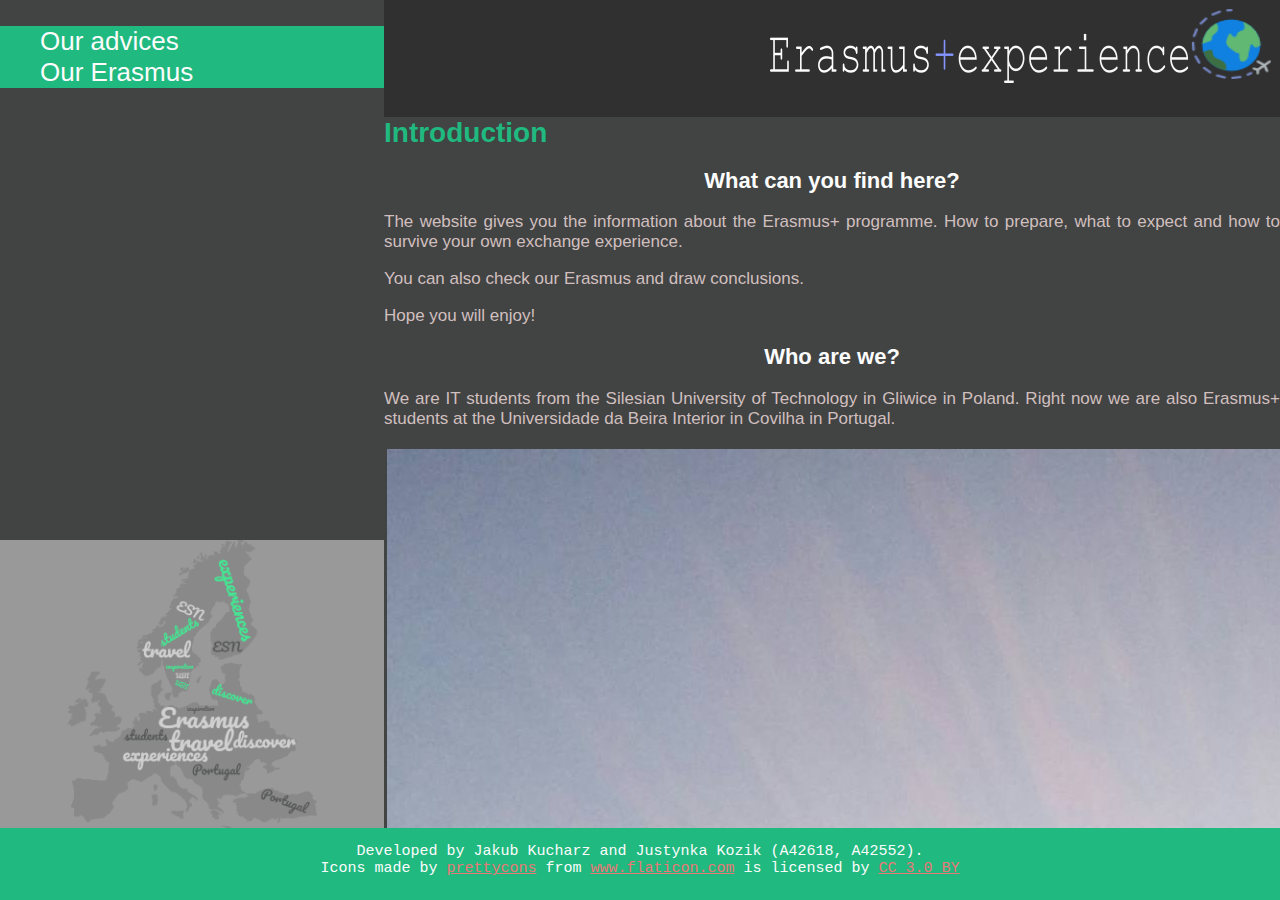
<file: index.html>
<html>
   <head>
        <title>Our Erasmus</title>
        <meta id="viewport" name="viewport" content ="width=device-width" />
        <meta charset="utf-8">
        <meta name="author" content="Justyna Kozik & Jakub Kucharz">
        <meta name = "keywords" content = "Erasmus, exchange, travel, guides, photos, Portugal, Covilhã">
        <meta name = "description" content = "Site about our Erasmus+ programe">
        <meta name = "creation_date "CONTENT ="07.12.2018">
        <meta name = "contactNetworkAddress" CONTENT = "kucharzjakub@gmail.com">
        <Link rel = "shortcut icon" href = "images/world_icon.png "/>
        <link rel = "stylesheet" type="text/css" href = "stylesheet.css">
    </head>
    <body>
     
        <header>
                    <a href="introduction.html" target="content">
                        <img id="title" src="images/title.png" ></a>
           
        </header>

        <nav id="menu">
            <ul>
                <li class ="sub-menu" id="advices">Our advices
                    <ul id="advicesAdditional">
                        <li><a href="our_advices/before_erasmus.html" target="content">Before Erasmus</a></li>
                        <li><a href="our_advices/survival_guide.html" target="content">Survival Guide</a></li>
                        <li><a href="our_advices/travelling_guide.html" target="content">Travelling Guide</a></li>
                        <li><a href="our_advices/useful_links.html" target="content">Useful Links</a></li>
                    </ul>
                </li>
               <li class ="sub-menu" id="erasmus">Our Erasmus
                    <ul id="erasmusAdditional">
                        <li><a href="our_erasmus/photos.html" target="content">Photos</a></li>
                        <li><a href="our_erasmus/events.html" target="content">Events</a></li>
                    </ul>
                </li>
            </ul>
            <a target="content" href="wordcloud.html"><img id="wordcloud-image" src="images/wordcloud.png"></a>
        </nav>
        <article>
                <iframe src="introduction.html" name="content" frameborder="0"></iframe>
        </article>
      

      
        <footer>
            <p>Developed by Jakub Kucharz and Justynka Kozik (A42618, A42552).<br>
            Icons made by <a a target="_blank" class="footer-links" href="https://www.flaticon.com/authors/prettycons" 
            title="prettycons">prettycons</a> from <a a target="_blank" class="footer-links"  
            href="https://www.flaticon.com/" title="Flaticon">www.flaticon.com</a> is licensed by 
            <a a target="_blank" class="footer-links"  href="http://creativecommons.org/licenses/by/3.0/" 
                 title="Creative Commons BY 3.0">CC 3.0 BY</a>
              </p>   
        </footer>

    </body>
</html>
</file>
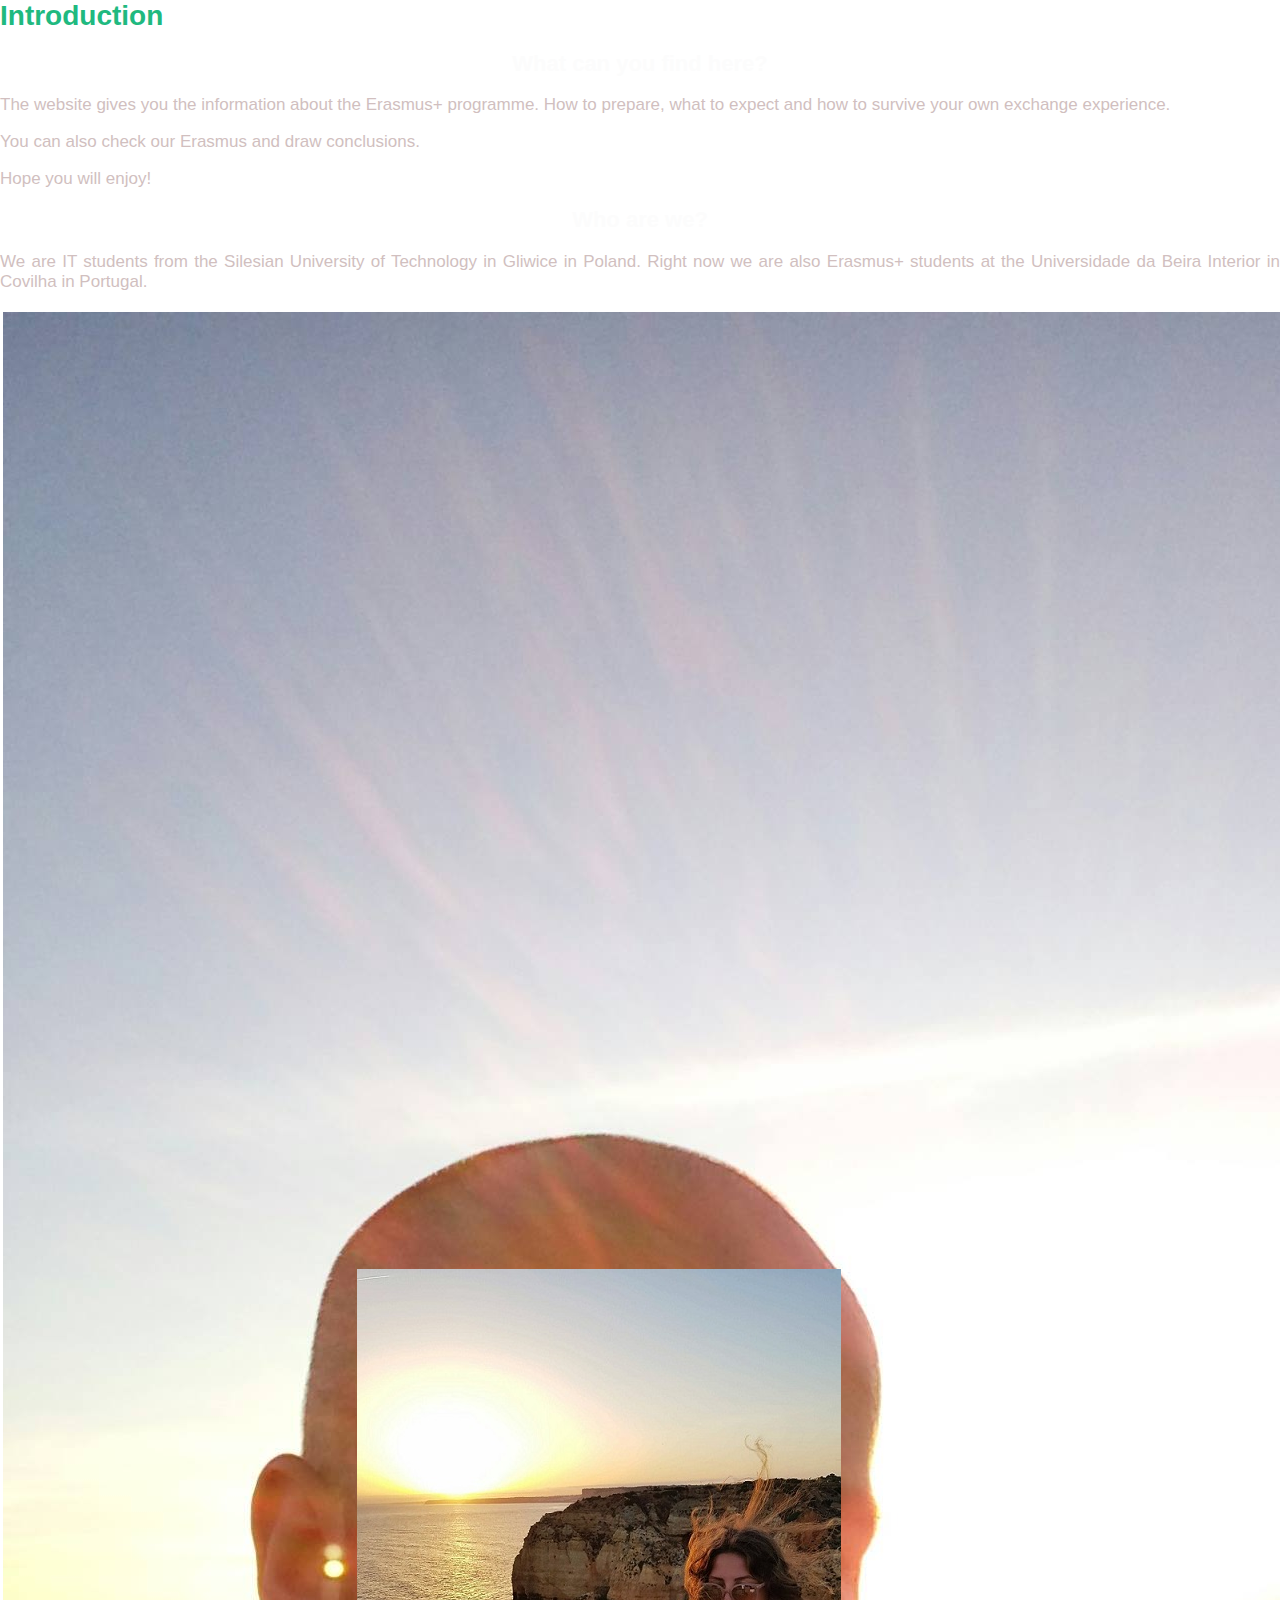
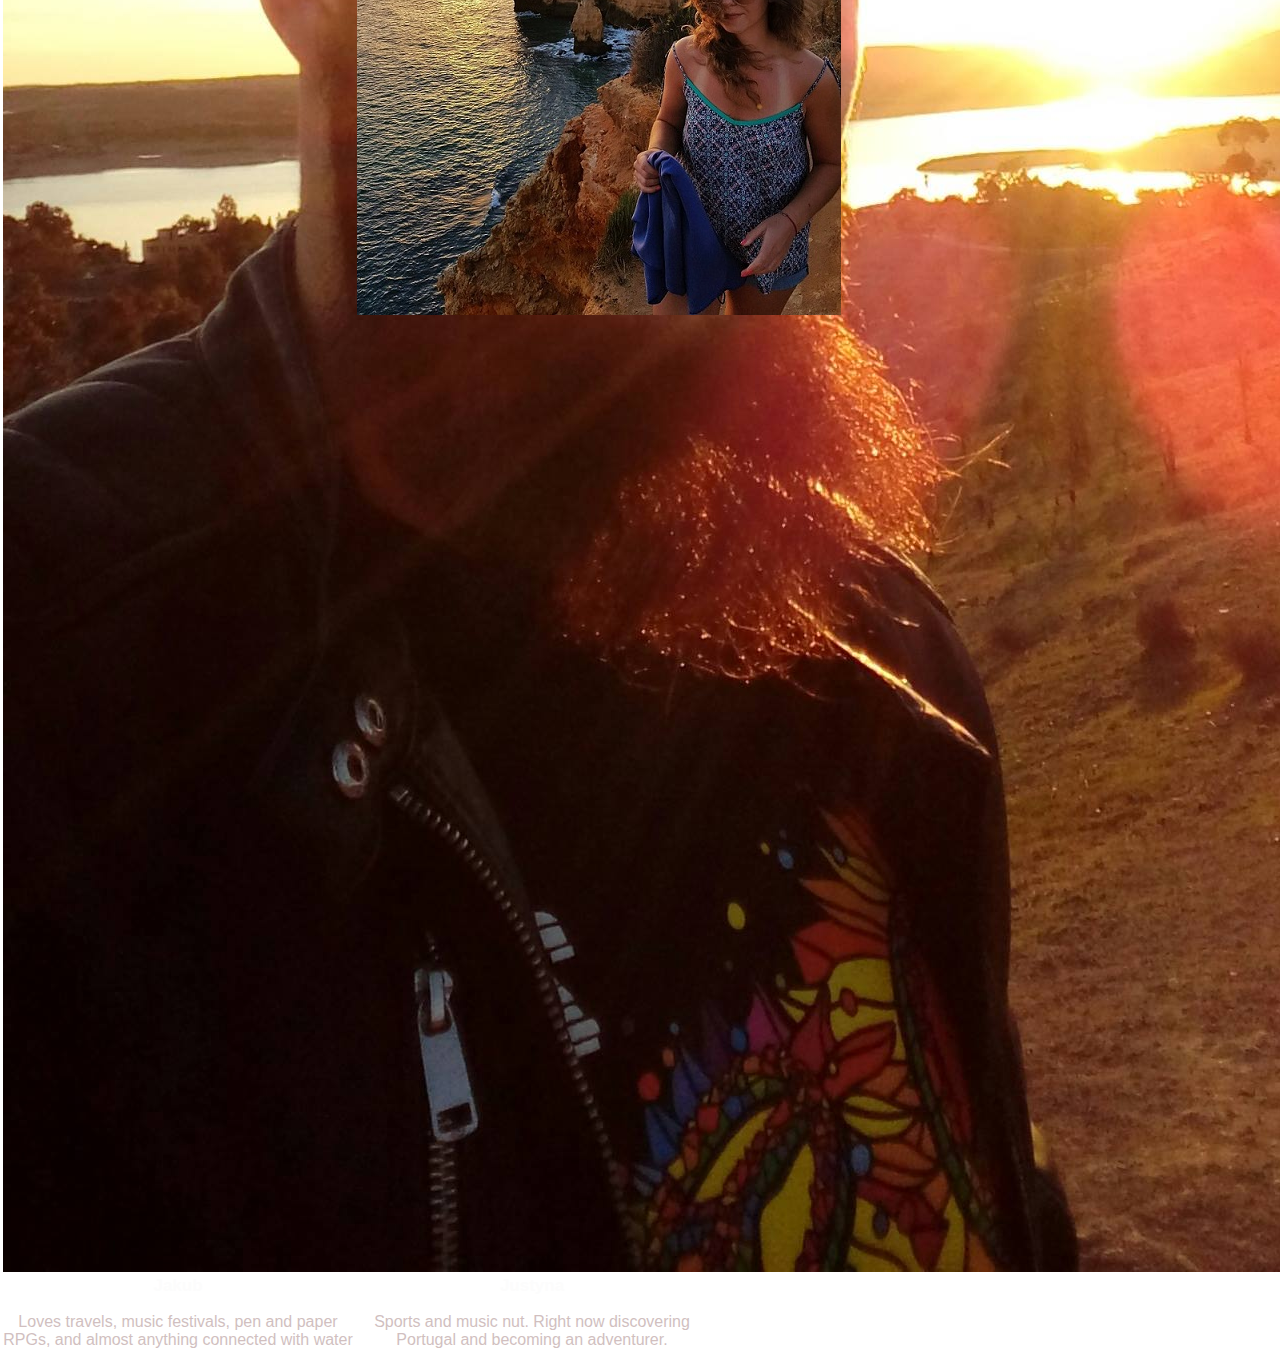
<file: introduction.html>
<html>
  <head>
      <link rel="stylesheet" type="text/css" href="stylesheet.css">
  </head>
  <body>
      <h1>Introduction</h1>
       <h2>What can you find here?</h2> 
       <p>The website gives you the information about the Erasmus+ programme. How to prepare, 
       what to expect and how to survive your own exchange experience.</p>
       <p>You can also check our Erasmus and draw conclusions.</p>
       <p>Hope you will enjoy!</p>
       <h2>Who are we?</h2>
       <p>We are IT students from the Silesian University of Technology in Gliwice in Poland. 
       Right now we are also Erasmus+ students at the Universidade da Beira Interior in Covilha 
       in Portugal.</p>
       <table>
            <tr id="our-photos">
               <td>
                   
                    <img class="our-image" src="images/jakub.jpg">
               </td>
               <td>
                    
                    <img class="our-image" src="images/justyna.jpg">
               </td>
           </tr>
           <tr id="our-description">
                <td>
                        <h3>Jakub</h3>
                        <p>Loves travels, music festivals, pen and paper RPGs, and almost anything connected with water</p>
                   </td>
                   <td>
                        
                        <h3>Justyna</h3>
                        <p>Sports and music nut. Right now discovering Portugal and becoming an adventurer.</p>
      
                   </td>

           </tr>
        </table>
       <!-- <h3>Jakub</h3>
       <p>Love travel, music festival, pen and paper RPGs, and almost anything connected with water</p>
       <img class="our-image" src="images/jakub.jpg">
       <h3>Justyna</h3>
       <p>Sports and music nut. Right now discovering Portugal and becoming an adventurer.</p>
       <img class="our-image" src="images/justyna.jpg"> -->
    </body>
</html>
</file>
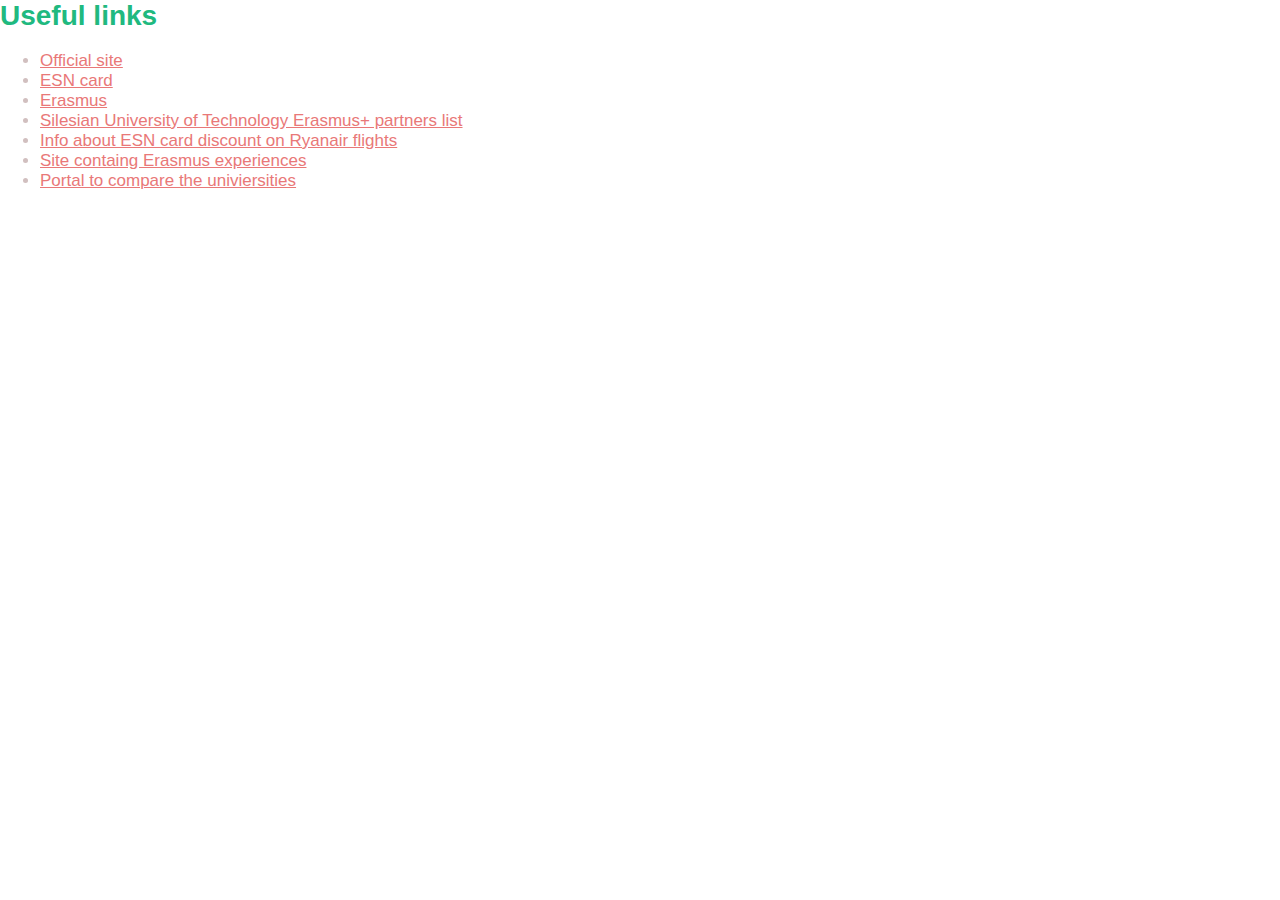
<file: useful_links.html>
<html>
    <head>
      <link rel="stylesheet" type="text/css" href="stylesheet.css">
      </head>
      <body>
          <h1>Useful links</h1>
          <ul id="useful-links">
             <li><a target="_blank" href="http://ec.europa.eu/programmes/erasmus-plus/node_en">Official site</a></li>
              <li><a target="_blank" href="https://esncard.org/">ESN card</a></li>
              <li><a target="_blank" href="http://www.erasmusprogramme.com/">Erasmus</a></li>
              <li><a target="_blank" href="https://www.polsl.pl/Jednostki/RD2-BWA/Documents/2018/wykaz-umow.pdf">Silesian University of Technology Erasmus+ partners list</a></li>
              <li><a target="_blank" href="https://www.ryanair.com/gb/en/plan-trip/explore/erasmus">Info about ESN card discount on Ryanair flights</a></li>
              <li><a target="_blank" href="https://erasmusu.com/en/erasmus-blog">Site containg Erasmus experiences</a></li>
              <li><a target="_blank" href="https://www.mastersportal.com/">Portal to compare the univiersities</a>
              </li>
          </ul>
      </body>
</html>
</file>
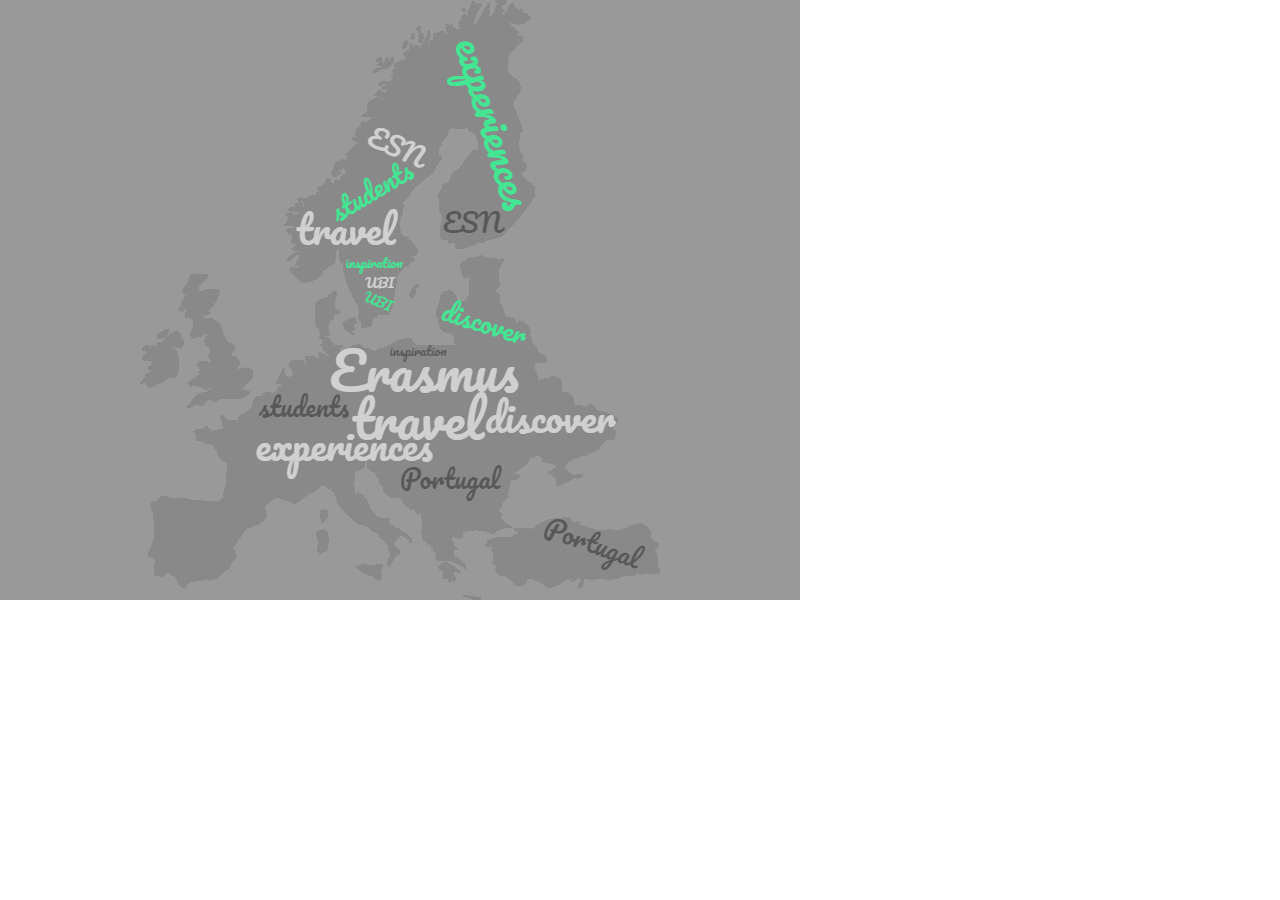
<file: wordcloud.html>
<!DOCTYPE html>
<html>
<head>
<title>Word Cloud</title>

</head>
<body style="margin:0">
<img style="margin: auto;" alt="Word Cloud" src="images/wordcloud.png" usemap="#wordCloudMap">
<map name="wordCloudMap">
<area shape="rect" alt="32" href="http://www.ubi.pt/" coords="364,276,396,292" target="wordcloud">
<area shape="rect" alt="60" href="https://www.leargas.ie/blog/erasmus-plus-youth-exchanges/" coords="388,344,448,364" target="wordcloud">
<area shape="rect" alt="108" href="https://www.visitportugal.com/pt-pt" coords="540,516,648,572" target="wordcloud">
<area shape="rect" alt="64" href="https://www.esn.org/" coords="364,124,428,168" target="wordcloud">
<area shape="rect" alt="96" href="https://www.erasmusplus.org.uk/blog/three-things-i-learnt-on-my-erasmus-experience" coords="256,392,352,420" target="wordcloud">
<area shape="rect" alt="88" href="https://www.erasmusplus.org.uk/blog/three-things-i-learnt-on-my-erasmus-experience" coords="440,300,528,344" target="wordcloud">
<area shape="rect" alt="80" href="https://erasmusu.com/en/erasmus-experiences" coords="444,40,524,212" target="wordcloud">
<area shape="rect" alt="104" href="https://amateurtraveler.com/" coords="296,208,400,248" target="wordcloud">
<area shape="rect" alt="192" href="https://ec.europa.eu/programmes/erasmus-plus/" coords="328,348,520,396" target="wordcloud">
</map>
</body>

</html>
</file>
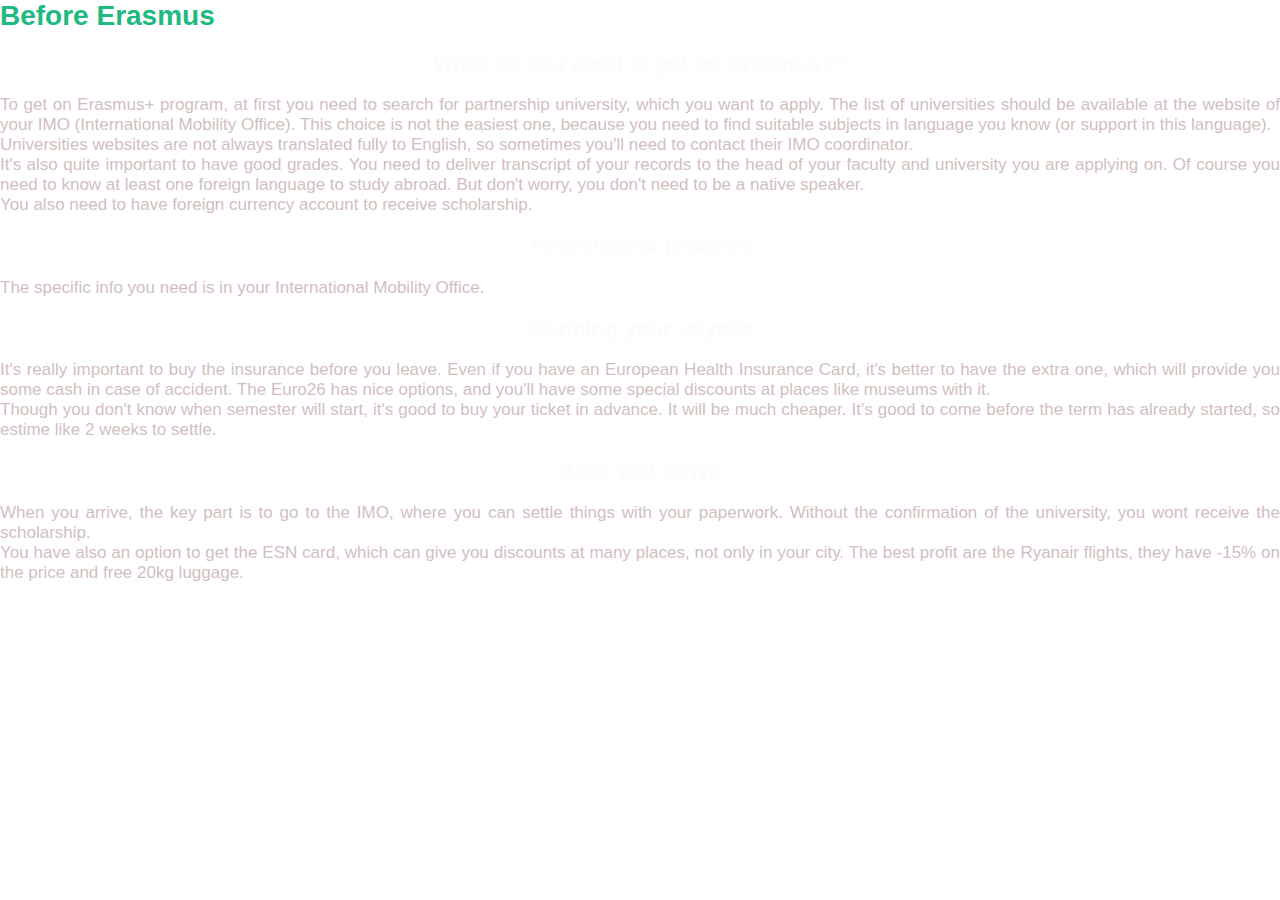
<file: our_advices/before_erasmus.html>
<html>
  <head>
      <link rel="stylesheet" type="text/css" href="../stylesheet.css">
  </head>
  <body>
      <h1>Before Erasmus</h1>
          
          <h2>What do you need to get on Erasmus+?</h2>
              <p>
                   To get on Erasmus+ program, at first you need to search for partnership university, which you want to apply. The list of universities should be available at the website of your IMO (International Mobility Office). This choice is not the easiest one, because you need to find suitable subjects in language you know (or support in this language). <br>
                    Universities websites are not always translated fully to English, so sometimes you'll need to contact their IMO coordinator. <br>
                    It's also quite important to have good grades. 
                    You need to deliver transcript of your records to the head of your faculty and university you are applying on. Of course you need to know at least one foreign language to study abroad. But don't worry, you don't need to be a native speaker. <br>
                    You also need to have foreign currency account to receive scholarship.
              </p>
          <h2>Recruitment process</h2>
              <p>
                  The specific info you need is in your International Mobility Office.
              </p>
          <h2>Planning your voyage</h2>
              <p>
                   It's really important to buy the insurance before you leave. Even if you have an European Health Insurance Card, it's better to have the extra one, which will provide you some cash in case of accident. The Euro26 has nice options, and you'll have some special discounts at places like museums with it. <br>
                    Though you don't know when semester will start, it's good to buy your ticket in advance. It will be much cheaper. It's good to come before the term has already started, so estime like 2 weeks to settle. <br>
                    
              </p>
          <h2>After you arrive</h2>
              <p>
                  When you arrive, the key part is to go to the IMO, where you can settle things with your paperwork. Without the confirmation of the university, you wont receive the scholarship. <br>
                  You have also an option to get the ESN card, which can give you discounts at many places, not only in your city. The best profit are the Ryanair flights, they have -15% on the price and free 20kg luggage. 
              </p>
  </body>
</html>
</file>
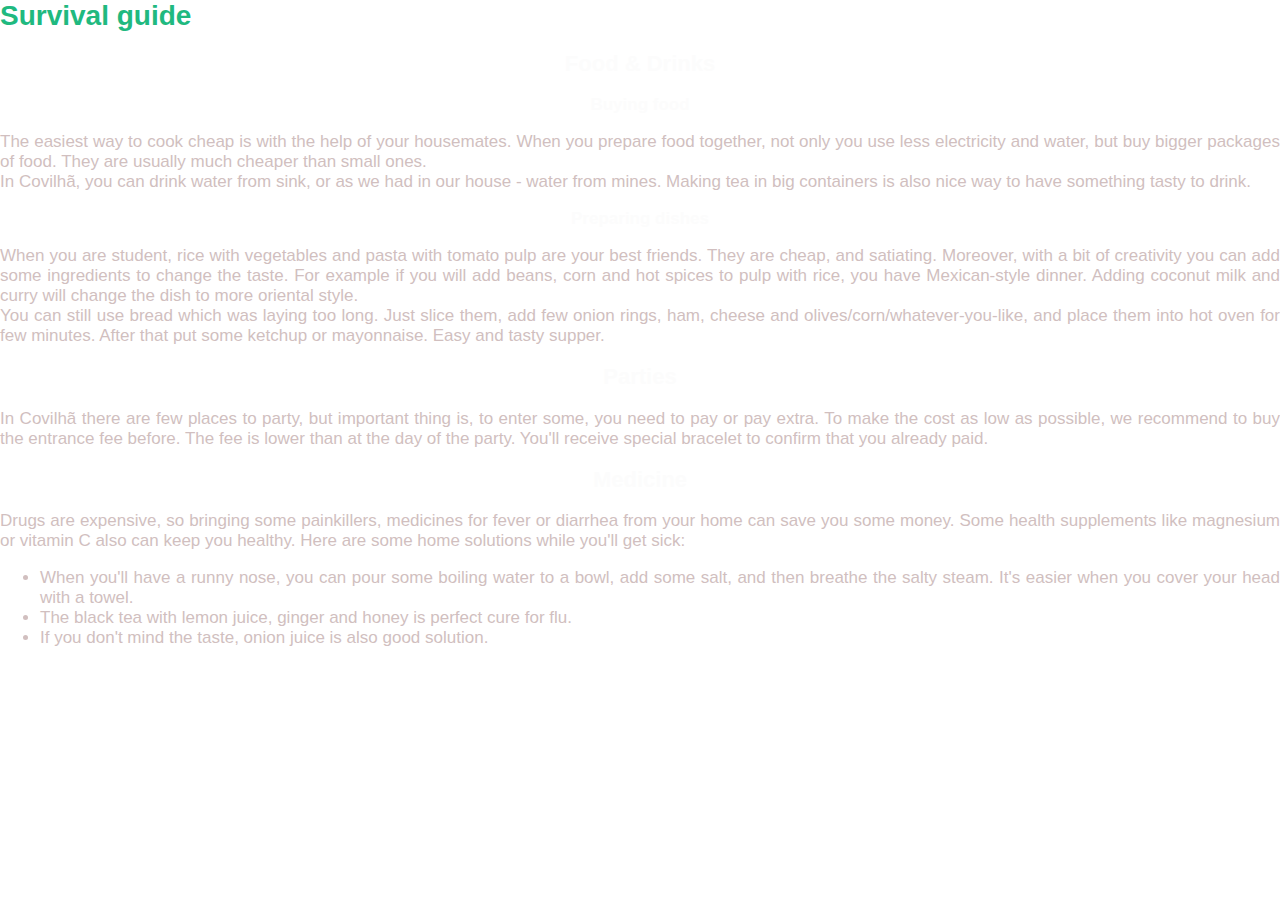
<file: our_advices/survival_guide.html>
<html>
  <head>
      <link rel="stylesheet" type="text/css" href="../stylesheet.css">
  </head>
  <body>
  <h1>Survival guide</h1>
       <h2>Food & Drinks</h2>
       
           <h3>Buying food</h3>
               <p>The easiest way to cook cheap is with the help of your housemates. When you prepare food together, not only you use less electricity and water, but buy bigger packages of food. They are usually much cheaper than small ones. <br>
               In Covilhã, you can drink water from sink, or as we had in our house - water from mines. Making tea in big containers is also nice way to have something tasty to drink.</p>

           <h3>Preparing dishes</h3>
               <p>
               When you are student, rice with vegetables and pasta with tomato pulp are your best friends. They are cheap, and satiating. Moreover, with a bit of creativity you can add some ingredients to change the taste. For example if you will add beans, corn and hot spices to pulp with rice, you have Mexican-style dinner. Adding coconut milk and curry will change the dish to more oriental style.<br>
               You can still use bread which was laying too long. Just slice them, add few onion rings, ham, cheese and olives/corn/whatever-you-like, and place them into hot oven for few minutes. After that put some ketchup or mayonnaise. Easy and tasty supper. </p>
       
       <h2>Parties</h2>
           <p>In Covilhã there are few places to party, but important thing is, to enter some, you need to pay or pay extra. To make the cost as low as possible, we recommend to buy the entrance fee before. The fee is lower than at the day of the party. You'll receive special bracelet to confirm that you already paid.</p>
           
           
        <h2>Medicine</h2>
            <p>Drugs are expensive, so bringing some painkillers, medicines for fever or diarrhea from your home can save you some money.
            Some health supplements like magnesium or vitamin C also can keep you healthy.
            Here are some home solutions while you'll get sick:
            </p> 
            <p>  
            <ul>
                <li>When you'll have a runny nose, you can pour some boiling water to a bowl, add some salt, and then breathe the salty steam. It's easier when you cover your head with a towel.</li>
                <li>The black tea with lemon juice, ginger and honey is perfect cure for flu.</li>
                <li>If you don't mind the taste, onion juice is also good solution.</li>
            </ul> 
        </body>   
</html>
</file>
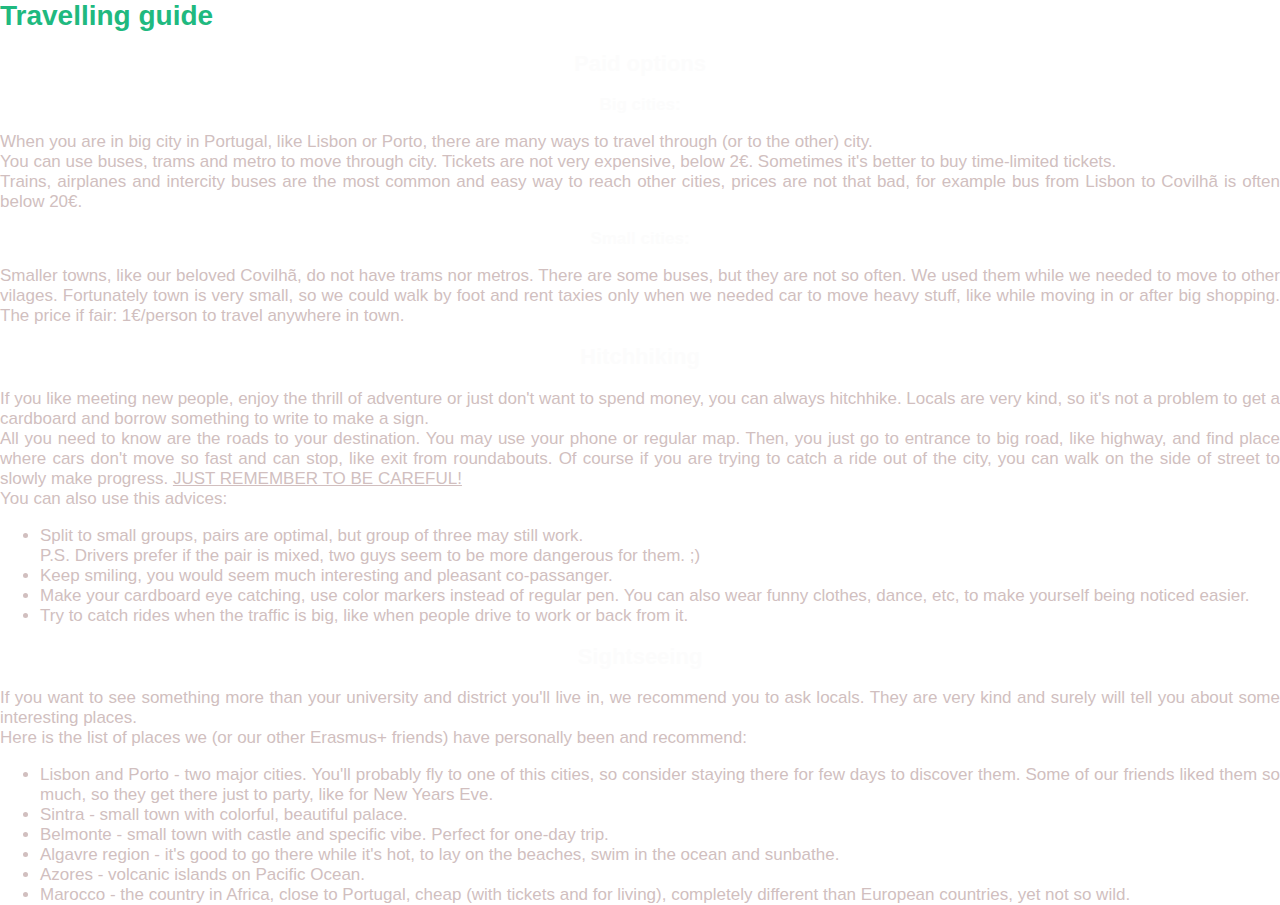
<file: our_advices/travelling_guide.html>
<html>
  <head>
      <link rel="stylesheet" type="text/css" href="../stylesheet.css">
  </head>
  <body>
      <h1>Travelling guide</h1>
        <h2>Paid options</h2>
        <h3>Big cities:</h3>
        <p>
            When you are in big city in Portugal, like Lisbon or Porto, there are many ways to travel through (or to the other) city.<br> You can use buses, trams and metro to move through city. Tickets are not very expensive, below 2€. Sometimes it's better to buy time-limited tickets.<br>
            Trains, airplanes and intercity buses are the most common and easy way to reach other cities, prices are not that bad, for example bus from Lisbon to Covilhã is often below 20€.
        </p>
        <h3>Small cities:</h3>
        <p>
            Smaller towns, like our beloved Covilhã, do not have trams nor metros. There are some buses, but they are 
            not so often. We used them while we needed to move to other vilages. Fortunately town is very small, so we could walk by foot and rent taxies only when we needed car to move heavy stuff, like while moving in or after big shopping. The price if fair: 1€/person to travel anywhere in town.
        </p>
        <h2>Hitchhiking</h2>
        <p>If you like meeting new people, enjoy the thrill of adventure or just don't want to spend money, you can always hitchhike. Locals are very kind, so it's not a problem to get a cardboard and borrow something to write to make a sign. <br> All you need to know are the roads to your destination. You may use your phone or regular map. Then, you just go to entrance to big road, like highway, and find place where cars don't move so fast and can stop, like exit from roundabouts. Of course if you are trying to catch a ride out of the city, you can walk on the side of street to slowly make progress. <u>JUST REMEMBER TO BE CAREFUL!</u><br>
        You can also use this advices:
         </p>
         <p>
         <ul>
            <li>Split to small groups, pairs are optimal, but group of three may still work.<br>P.S. Drivers prefer if the pair is mixed, two guys seem to be more dangerous for them. ;)</li>
            <li>Keep smiling, you would seem much interesting and pleasant co-passanger. </li>
            <li>Make your cardboard eye catching, use color markers instead of regular pen. You can also wear funny clothes, dance, etc, to make yourself being noticed easier. </li>
            <li>Try to catch rides when the traffic is big, like when people drive to work or back from it.</li>
        </ul>
    
        
    <h2>Sightseeing</h2>
       <p>If you want to see something more than your university and district you'll live in, we recommend you to ask locals. They are very kind and surely will tell you about some interesting places. <br>
       Here is the list of places we (or our other Erasmus+ friends) have personally been and recommend:
       </p>
       <p>
       <ul>
           <li>Lisbon and Porto - two major cities. You'll probably fly to one of this cities, so consider staying there for few days to discover them. Some of our friends liked them so much, so they get there just to party, like for New Years Eve. </li>
           <li>Sintra - small town with colorful, beautiful palace.</li>
           <li>Belmonte - small town with castle and specific vibe. Perfect for one-day trip.</li>
           <li>Algavre region - it's good to go there while it's hot, to lay on the beaches, swim in the ocean and sunbathe.</li>
           <li>Azores - volcanic islands on Pacific Ocean.</li>
           <li>Marocco - the country in Africa, close to Portugal, cheap (with tickets and for living), completely different than European countries, yet not so wild.</li>
       </ul>
  </body>
       
</html>
</file>
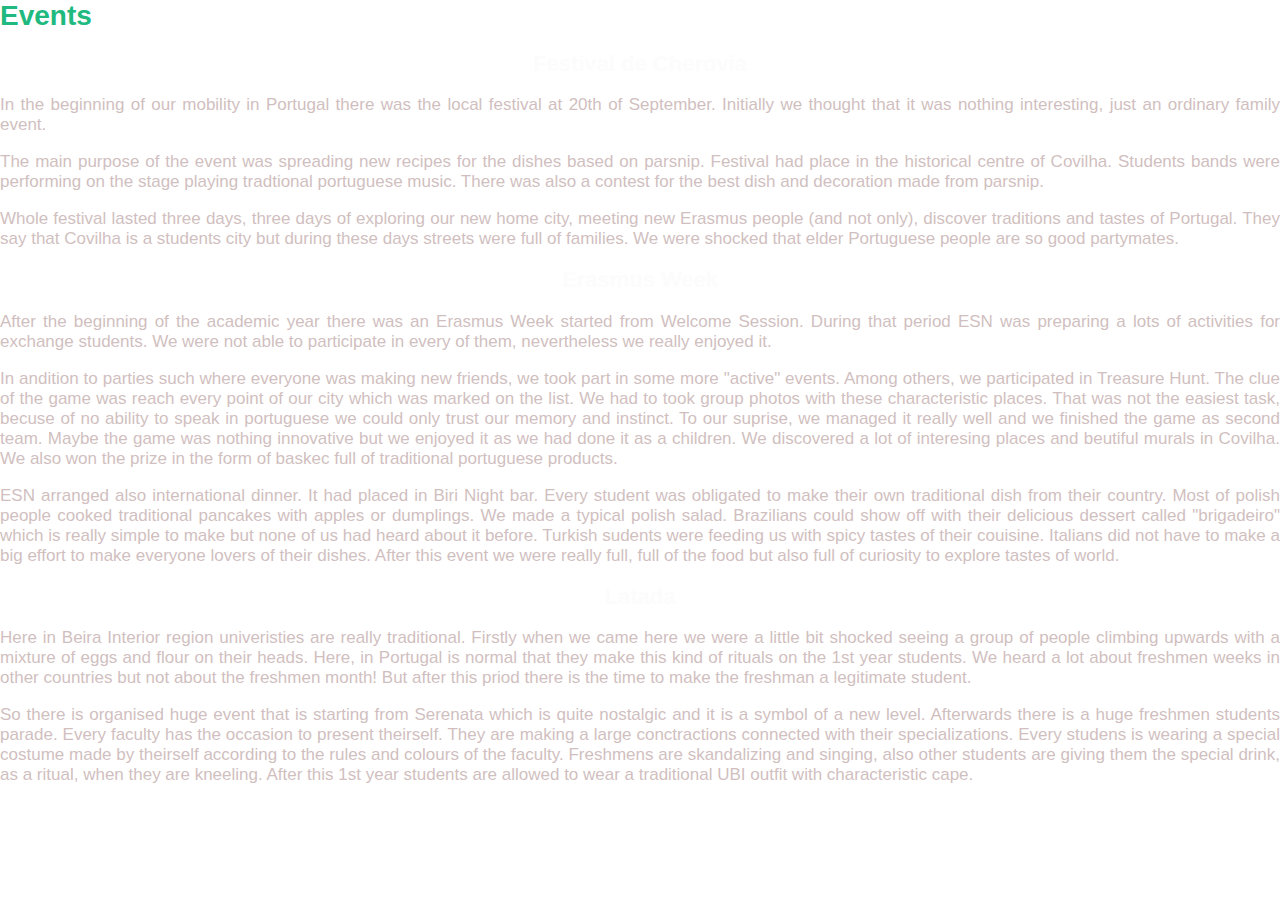
<file: our_erasmus/events.html>
<html>
  <head>
      <link rel="stylesheet" type="text/css" href="../stylesheet.css">
  </head>
  <body>
       <h1>Events</h1>
       <h2>Festival de Cherovia</h2>
       <p>In the beginning of our mobility in Portugal there was the local festival at 20th of September. 
       Initially we thought that it was nothing interesting, just an ordinary family event. </p>
       <p>The main purpose of the event was spreading new recipes for the dishes based on parsnip. 
       Festival had place in the historical centre of Covilha. Students bands were performing on the stage playing 
       tradtional portuguese music. There was also a contest for the best dish and decoration made from parsnip.</p>
       <p>Whole festival lasted three days, three days of exploring our new home city, meeting new Erasmus people (and not only), 
       discover traditions and tastes of Portugal. They say that Covilha is a students city but during these days streets were full 
       of families. We were shocked that elder Portuguese people are so good partymates.</p>
       <h2>Erasmus Week</h2>
       <p>After the beginning of the academic year there was an Erasmus Week started from Welcome Session. During that 
       period ESN was preparing a lots of activities for exchange students. We were not able to participate in every of them, nevertheless  
       we really enjoyed it. 
       <p>In andition to parties such where everyone was making new friends, we took part in some more "active" events.
       Among others, we participated in Treasure Hunt. The clue of the game was reach every point of our city which was marked on the list. 
       We had to took group photos with these characteristic places. That was not the easiest task, becuse of no ability to speak in portuguese
       we could only trust our memory and instinct. To our suprise, we managed it really well and we finished the game as second team. 
       Maybe the game was nothing innovative but we enjoyed it as we had done it as a children. We discovered a lot of interesing places and 
       beutiful murals in Covilha. We also won the prize in the form of baskec full of traditional portuguese products.</p>
       <p>ESN arranged also international dinner. It had placed in Biri Night bar. Every student was obligated to make their own traditional 
        dish from their country. Most of polish people cooked traditional pancakes with apples or dumplings. We made 
        a typical polish salad. Brazilians could show off with their delicious dessert called "brigadeiro" which is really simple to make but none 
        of us had heard about it before. Turkish sudents were feeding us with spicy tastes of their couisine. Italians did not have to make a big 
        effort to make everyone lovers of their dishes. After this event we were really full, full of the food but also full of curiosity to explore 
        tastes of world.  
       </p>
       <h2>Latada</h2>
       <p>Here in Beira Interior region univeristies are really traditional. Firstly when we came here we were a little bit shocked seeing a group 
           of people climbing upwards with a mixture of eggs and flour on their heads. Here, in Portugal is normal that they make this kind of rituals 
        on the 1st year students. We heard a lot about freshmen weeks in other countries but not about the freshmen month! But after this priod there is the 
        time to make the freshman a legitimate student. 
        <p>So there is organised huge event that is starting from Serenata which is quite nostalgic and it is 
        a symbol of a new level. Afterwards there is a huge freshmen students parade. Every faculty has the occasion to present theirself.
        They are making a large conctractions connected with their specializations. Every studens is wearing a  special costume made by theirself according to the rules
        and colours of the faculty. Freshmens are skandalizing and singing, also other students are giving them the special drink, as a ritual, when they are kneeling.
         After this 1st year students are allowed to wear a traditional UBI outfit with characteristic cape.</p>
        </p>
        </body>  
         
</html>
</file>
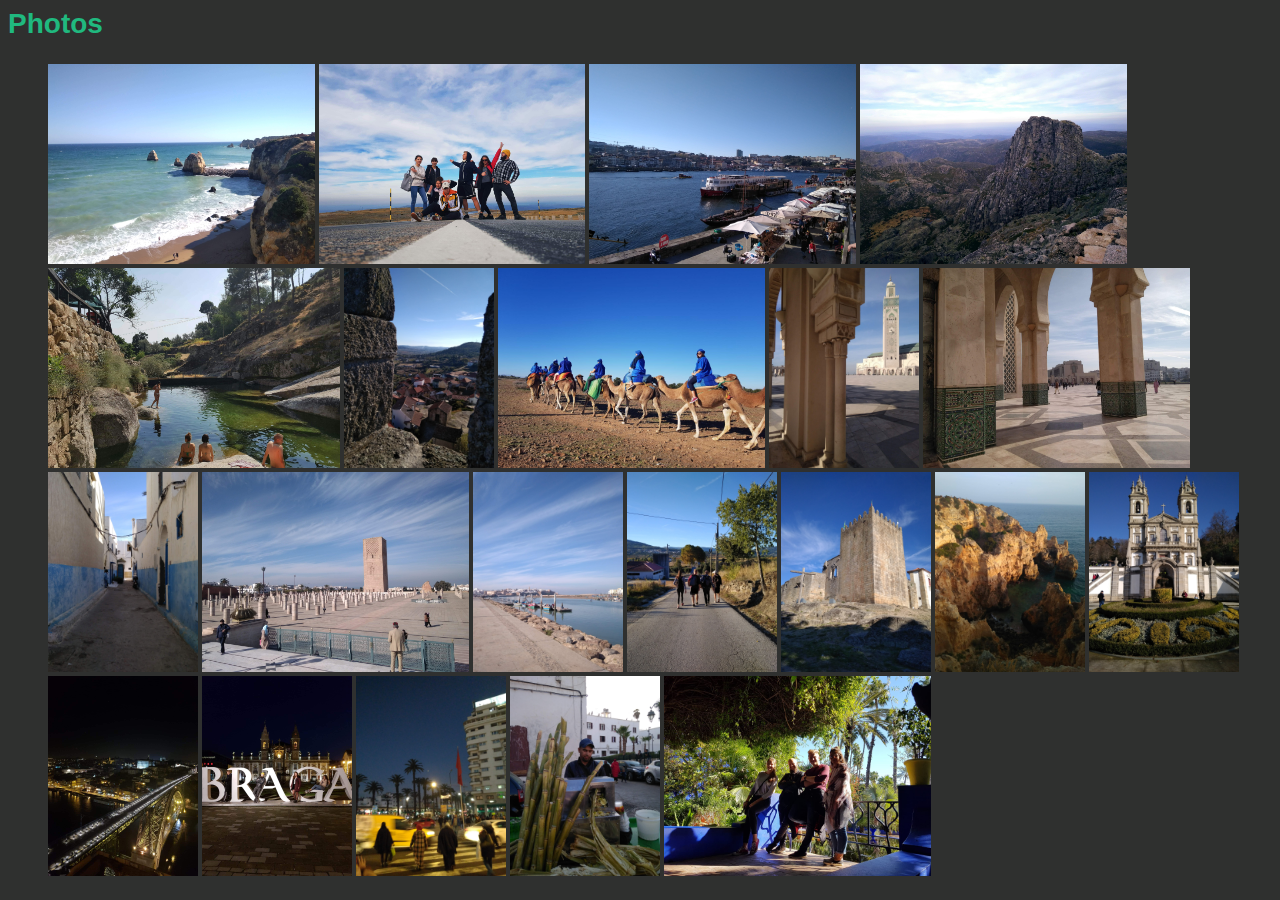
<file: our_erasmus/photos.html>
<html>
 <head>
      <link rel="stylesheet" type="text/css" href="../photos_stylesheet.css">
  </head>
    <body>
      <h1>Photos</h1>
       <p id="para"></p>
        <ul>

             
                 
                  <li><img src="..\images\photos\lagos1.jpg" alt="Lagos, Algarve, Portugal" onclick="funkcja(src='http://webx.ubi.pt/~a42552/project/images/photos/lagos1.jpg')"></li>  
                 <li><img src="..\images\photos\serra_de_estrela2.jpg" alt="Serra de Estrela, Portugal" onclick="funkcja(src='http://webx.ubi.pt/~a42552/project/images/photos/serra_de_estrela2.jpg')"></li>  
                 <li><img src="..\images\photos\porto3.jpg" alt="Porto, Morocco, Portugal" onclick="funkcja(src='http://webx.ubi.pt/~a42552/project/images/photos/porto3.jpg')"></li>  


                 
            
            
                 <li><img src="..\images\photos\serra_de_estrela1.jpg" alt="Serra de Estrela, Portugal" onclick="funkcja(src='http://webx.ubi.pt/~a42552/project/images/photos/serra_de_estrela1.jpg')"></li>  
                 <li><img src="..\images\photos\vila_do_carvalho.jpg" alt="Vila Do Carvalho, Portugal" onclick="funkcja(src='http://webx.ubi.pt/~a42552/project/images/photos/vila_do_carvalho.jpg')"></li>  
                 <li><img src="..\images\photos\belmonte.jpg" alt="Belmonte, Portugal" onclick="funkcja(src='http://webx.ubi.pt/~a42552/project/images/photos/belmonte.jpg')"></li>  

               
              
                 <li><img src="..\images\photos\camels.jpg" alt="Belmonte, Portugal" onclick="funkcja(src='http://webx.ubi.pt/~a42552/project/images/photos/camels.jpg')"></li>  
                 <li><img src="..\images\photos\hassan_2_mosque1.jpg" alt="Hassan II Mosque, Morcocco" onclick="funkcja(src='http://webx.ubi.pt/~a42552/project/images/photos/hassan_2_mosque1.jpg')"></li>                 
                 <li><img src="..\images\photos\hassan_2_mosque2.jpg" alt="Hassan II Mosque, Morcocco" onclick="funkcja(src='http://webx.ubi.pt/~a42552/project/images/photos/hassan_2_mosque2.jpg')"></li>  
           
           
                 <li><img src="..\images\photos\rabat1.jpg" alt="Rabat, Marocco" onclick="funkcja(src='http://webx.ubi.pt/~a42552/project/images/photos/rabat1.jpg')"></li>  
                 <li><img src="..\images\photos\tour_hassan.jpg" alt="Hassn Tower, Morocco" onclick="funkcja(src='http://webx.ubi.pt/~a42552/project/images/photos/tour_hassan.jpg')"></li>  
                 <li><img src="..\images\photos\rabat2.jpg" alt="Rabat, Morocco" onclick="funkcja(src='http://webx.ubi.pt/~a42552/project/images/photos/rabat2.jpg')"></li>  
               
           
             
             
                 <li><img src="..\images\photos\belmonte3.jpg" alt="Belmonte, Portugal" onclick="funkcja(src='http://webx.ubi.pt/~a42552/project/images/photos/belmonte3.jpg')"></li>  
                 <li><img src="..\images\photos\belmonte1.jpg" alt="Belmonte, Portugal" onclick="funkcja(src='http://webx.ubi.pt/~a42552/project/images/photos/belmonte1.jpg')"></li>  
                 <li><img src="..\images\photos\ponta_da_piedade.jpg" alt="Ponta da Piedade, Portugal" onclick="funkcja(src='http://webx.ubi.pt/~a42552/project/images/photos/ponta_da_piedade.jpg')"></li>  
                

           
           
                 <li><img src="..\images\photos\bom_jesus.jpg" alt="Bom Jesus, Portugal" onclick="funkcja(src='http://webx.ubi.pt/~a42552/project/images/photos/bom_jesus.jpg')"></li>  
                 <li><img src="..\images\photos\porto2.jpg" alt="Porto, Portugal" onclick="funkcja(src='http://webx.ubi.pt/~a42552/project/images/photos/porto2.jpg')"></li>                 
                 <li><img src="..\images\photos\braga.jpg" alt="Braga, Portugal" onclick="funkcja(src='http://webx.ubi.pt/~a42552/project/images/photos/braga.jpg')"></li>  
                
           
           
                 <li><img src="..\images\photos\casablanca.jpg" alt="Casablanca, Marocco" onclick="funkcja(src='http://webx.ubi.pt/~a42552/project/images/photos/casablanca.jpg')"></li>    
                 <li><img src="..\images\photos\sugarcane_juice.jpg" alt="Sugarcane juice seller, Marocco" onclick="funkcja(src='http://webx.ubi.pt/~a42552/project/images/photos/sugarcane_juice.jpg')"></li>  
                 <li><img src="..\images\photos\majorelle_garden.jpg" alt="Majorelle Garden, Marocco" onclick="funkcja(src='http://webx.ubi.pt/~a42552/project/images/photos/majorelle_garden.jpg')"></li>  
           
          
        </ul>
        
      

    </body>
    <script>
        function funkcja(src) {
    
    var paragraf = document.getElementById('para');
    var newColor = '#f00';
    paragraf.style.backgroundColor = newColor;
     
    var mojDiv = document.createElement('div');
    mojDiv.id = 'mojDiv';
    document.body.appendChild(mojDiv);
          
    mojDiv.style.position ='fixed';
    mojDiv.style.top = '0';
    mojDiv.style.backgroundColor = 'rgba(0,0,0,0.7)';
    mojDiv.style.width = window.innerWidth + 'px';
    mojDiv.style.height = window.innerHeight + 'px';
          
    var foto = document.createElement('img');
    foto.id = 'large';
    foto.src = src;
    foto.style.display = 'block';
    foto.style.marginLeft = 'auto';
    foto.style.marginRight = 'auto';
    foto.style.marginBottom = 'auto';
    foto.style.marginTop = 'auto';
    //foto.style.padding = 10 +'px';
    //foto.style.border ='3px solid #73AD21';
    //foto.style.display = 'block';
    //foto.style.position = 'fixed';
    //foto.style.left = (parent.innerWidth/2)-(foto.width/2)+ 'px';
    if(foto.width>foto.height){
        foto.style.width = '95%';
    }
    else{
        foto.style.height = '95%';
    }
    //foto.style.left = (window.innerWidth-400)/16 + 'px';
            
    mojDiv.appendChild(foto);
            
    mojDiv.addEventListener('click', function(){
       if(mojDiv){
          mojDiv.parentNode.removeChild(mojDiv);
          paragraf.style.backgroundColor = '#fff';
          }
     }, false);
}
    </script>
</html>
</file>
<file: stylesheet.css>
@media only screen and (max-width: 800px){
  
    nav{
        width: 100%;
        height: 18%;
        font-size: 18px;
        position: sticky;
        background-color:#20b97f;
    }
   
      .sub-menu{
        width: 50%;
      }
     
      li{
        width: 100%;
        text-align: left;
        display: inline-block;
        float:left;
        
      }

      .sub-menu ul{
        position:relative;
        display:block;
      }
    h1{
        font-size: 20px;
    }
    h2{
        font-size: 17px;
    }
    h3{
        font-size: 15px;
    }
    
    
    header{
        width: 100%;
        height: 10%;
        font-size: 28px;
    }

    article{
        width: 100%;
        height: 60%;
    }    
    footer{
        width: 100%;
        height: 12%;
    }  
    #wordcloud-image{
        display:none;
    } 
    #title{
        max-width: 80%;
        max-height: 80%;
        height: auto;    
        width: auto;
        bottom: 0;
        margin: 1% 1% auto auto;
        }

}
/* desktop */
@media only screen and (min-width: 800px){
    nav{
        display: block;
        width: 30%;
        height: 92%;
        font-size: 26px;
        position: sticky;
        background-color:#414443;
    }
   
    #menu{
        display: block;
    }
    #menu li a{
        font-size: 22px;
    }
    #erasmus:hover ul{
        display: block;
    }
    
    #advices:hover ul{
        display: block;
    }
    #erasmusAdditional{
        display: none;
    }
    #advicesAdditional{
        display: none;
    }
   
  
    header{
        width: 70%;
        height: 13%;
        font-size: 32px;
    }
    article{
        width: 70%;
        height: 79%;
    }
    footer{
        width: 100%;
        height: 8%;
        font-size: 15px;
    }

    h1{
        font-size: 28px;
    }
    h2{
        font-size: 22px;
    }
    h3{
        font-size: 17px;
    }
    #title{
    max-width: 80%;
    max-height: 80%;
    height: auto;
    width: auto;
    bottom: 0;
    margin: 1% 1% auto auto;
    }
    #wordcloud{
        float: left;
        height: 60%;
        width: 100%;
        position: absolute;
        bottom: 0;
    }
    #wordcloud-image{
    max-width: 100%;
    max-height: 65%;
    height: auto;
    width: auto;
    position: absolute;
    bottom: 0;
    }

}
body{
        width: 100%;
        height: 100%;

    }

header{
    float: right;
    position: relative;
    background-color: #2f302f;
    text-align: right;
}
nav{
    float: left;

}

article{
    float: left;
    background-color: #414443;
    
}

h1{
    text-align: left;
    color:#20b97f;
    font-family: Impact, Haettenschweiler, 'Arial Narrow Bold', sans-serif;
    font-size: 28px;
}
h2{
    text-align: center;
    color:rgb(252, 252, 252);
    font-family: Verdana, Geneva, Tahoma, sans-serif;
    font-size: 22px;
}
h3{
    text-align: center;
    color:rgb(252, 252, 252);
    font-family: Verdana, Geneva, Tahoma, sans-serif;
    font-size: 17px;
}
p li{
    margin: 1% 2% 0% 2%; 
}
body{
    text-align:justify;
    color:rgb(209, 191, 191);
    font-family: Verdana, Geneva, Tahoma, sans-serif;
    font-size: 17px;
    margin: auto;
}
iframe{
    width: 100%;
    height: 100%;
}
footer{
    float: right;
    position: sticky;
    background-color:#20b97f;
    text-align: center;
    color:rgb(252, 252, 252);
    font-family: 'Courier New', Courier, monospace;
}
#menu ul{
    list-style-type: none;
    background-color:#20b97f;
    color:rgb(252, 252, 252);
    font-family: Impact, Haettenschweiler, 'Arial Narrow Bold', sans-serif
}

#menu a{
    text-decoration: none;
    color: #414443
}
#useful-links li a{
    color:rgb(233, 120, 120);
}
#useful-links li a:visited{
    color:rgb(243, 155, 155);
}
.our-image{
    max-height: 100%;
    height: auto;
    width: auto;
    
}
  table{
    margin-bottom: 10%;
  }
#our-photos td{
        text-align:center; 
        width:350px;
        height:350px; 
    }
#our-description{
        text-align:center; 
    }
.footer-links{
    color:rgb(233, 120, 120);
}
.footer-links:visited{
    color:rgb(243, 155, 155);
}
</file>
<file: photos_stylesheet.css>
ul{
  list-style: none;
}
li{
    display: inline-flex;
}

li img{
    height: 200px;
  
}
p{
  font-size: 1.5em;
}
myDiv{
    text-align: center;
    margin: auto;
    height: auto;
    width: auto;
}
td {
  width:250px; 
  height:250px; 
  text-align:center; 
  vertical-align:middle";
}
body{
  background-color: #2f302f;
}
@media only screen and (max-width: 800px){
    h1{
        font-size: 20px;
    }
}
@media only screen and (min-width: 800px){
    h1{
        font-size: 28px;
    }
}
h1{
    text-align: left;
    color:#20b97f;
    font-family: Impact, Haettenschweiler, 'Arial Narrow Bold', sans-serif;
}
</file>
